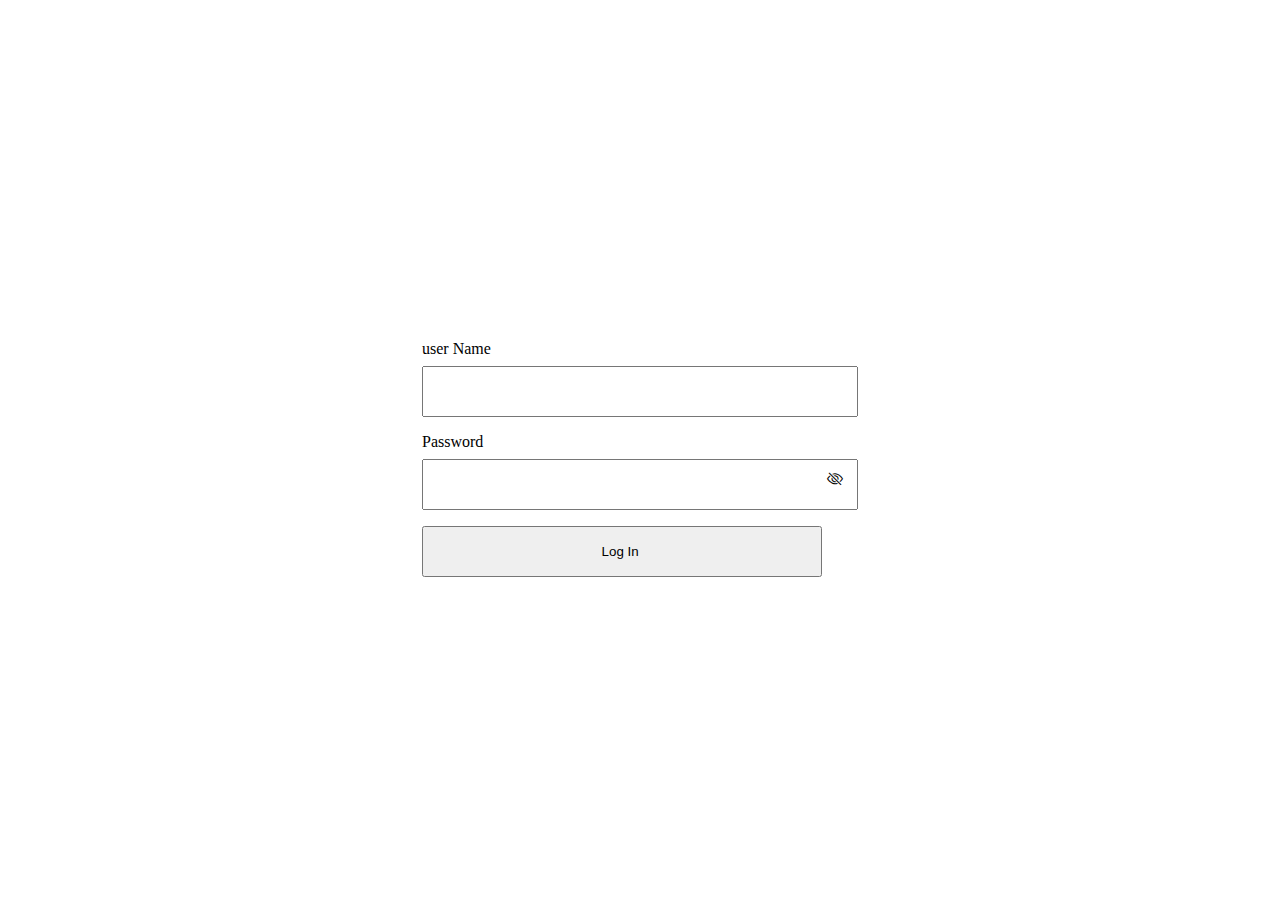
<file: eye.html>
<!doctype html>
<html lang="en">
  <head>
    <meta charset="utf-8">
    <meta name="viewport" content="width=device-width, initial-scale=1">
    <title>Bootstrap demo</title>
    <link
    rel="stylesheet"
    href="https://cdn.jsdelivr.net/npm/bootstrap-icons@1.3.0/font/bootstrap-icons.css"
  />
    <style>
      body{
        display: flex;
        align-items: center;
        height: 100vh;
        justify-content: center;
      }
       .inputContainer{
        display:flex;
        flex-direction: column;
        gap:8px;
        
       }
       .pwd{
        position: relative;
       }
       i{
        position:absolute;
        top:38px;
        right: 15px;
        
       }
       input{
        width: 400px;
        padding: 16px ;
       }
       form{
        display: flex;
        flex-direction: column;
        gap: 16px;
       }
      
    </style>
  </head>
  <body>
   
    <form action="">
        <div class="inputContainer">
            <label for="">user Name</label>
            <input type="email" name="" id="email">
        </div>
        <div class="pwd">
            <div class="inputContainer">
            <label for="">Password</label>
            <input type="password" name="" id="pwd">
            </div>
            <i class="bi bi-eye-slash"></i>
        </div>
        <input type="submit" value="Log In ">
    </form>
   
    <script>
      const icon = document.querySelector('i')
      console.log(icon)
      const inputPassword = document.querySelector('#pwd')

      icon.addEventListener('click',()=>{
        // get the type and checked if it is password or text 
        (inputPassword.type == 'password')? inputPassword.type='text' : inputPassword.type=  'password'
        // I need to change the icon ??? 
        icon.classList.toggle('bi-eye')
      })
    </script>
  </body>
</html>
</file>
